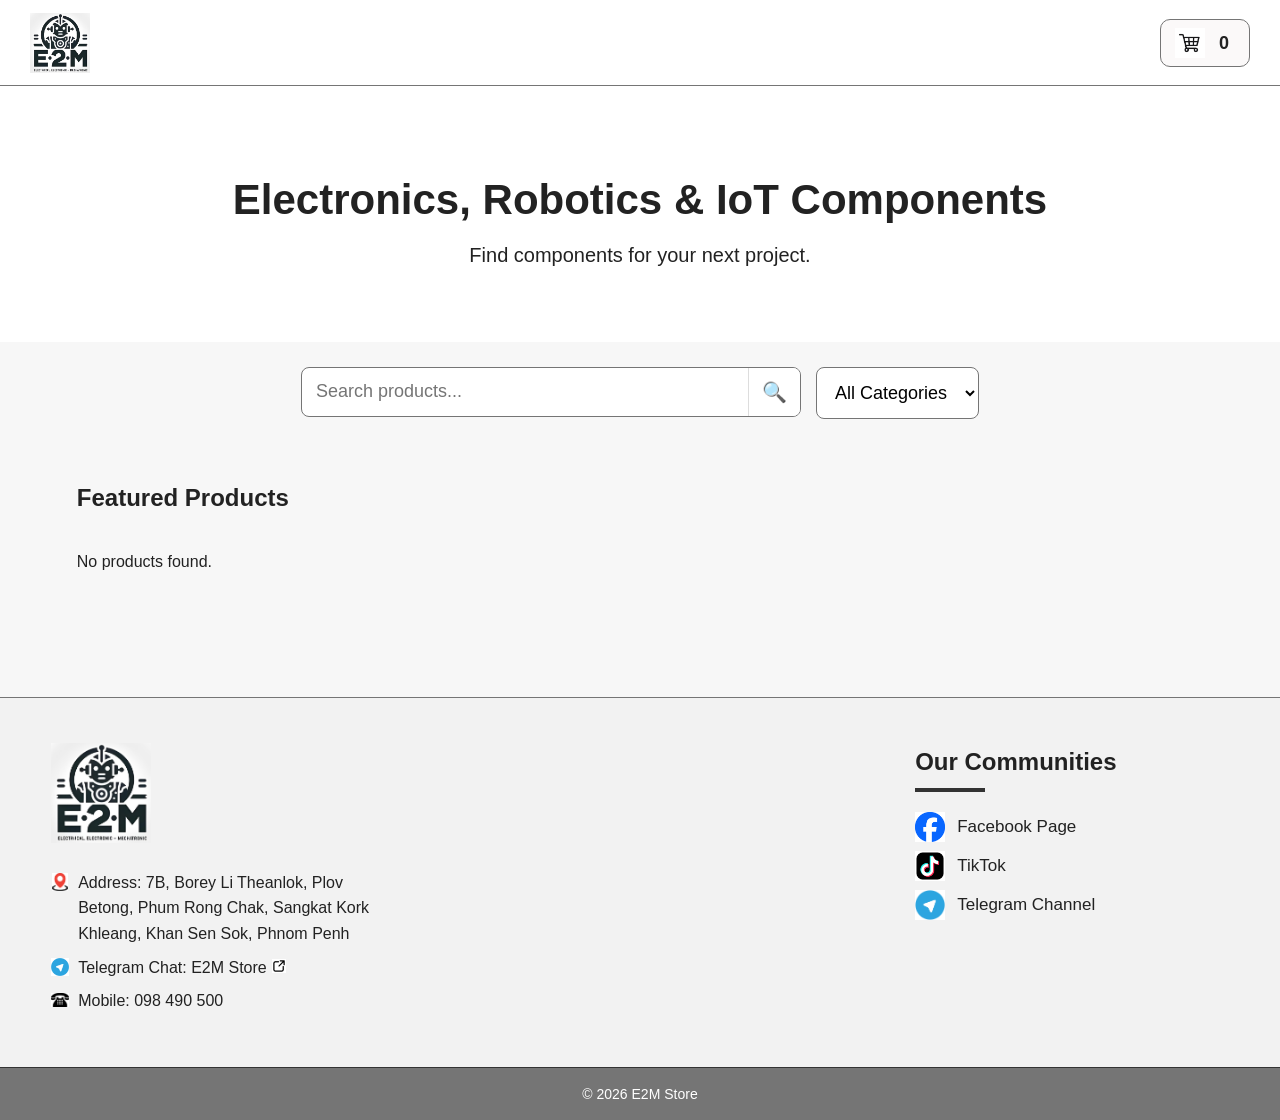
<file: index.html>
<!DOCTYPE html>

<html lang="en">

<head>

    <meta charset="UTF-8">

    <meta
        name="viewport"
        content="width=device-width, initial-scale=1.0"
    >

    <title>E2M Store</title>

    <link rel="icon" href="images/E2M_logo.jpg" type="image/jpg">
    <link
        rel="stylesheet"
        href="css/style.css?v=10"
    >

</head>

<body>

<header class="main-header home-header">

    <a href="index.html" class="logo">
        <img src="images/E2M_logo.jpg">
    </a>

    <a href="cart.html" class="cart-button">
        <img src="images/cart.jpeg">
        <span id="cartCount">0</span>
    </a>

</header>


<section class="hero">

    <h1>
        Electronics, Robotics & IoT Components
    </h1>

    <p>
        Find components for your next project.
    </p>

</section>


<section class="controls">

    <div class="search-container">

        <div class="search-box">

            <input
                type="text"
                id="searchInput"
                placeholder="Search products..."
                autocomplete="off"
            >

            <button
                type="button"
                id="searchButton"
                class="search-button"
                aria-label="Search"
            >
                🔍
            </button>

        </div>

        <div
            id="searchSuggestions"
            class="search-suggestions"
        ></div>

    </div>


    <select id="categorySelect">

        <option value="">
            All Categories
        </option>

    </select>

</section>


<main>

    <h2 id="productTitle">
        Featured Products
    </h2>

    <div
        id="productGrid"
        class="product-grid"
    >

        <p>
            Loading products...
        </p>

    </div>

</main>


<footer class="store-footer">

    <div class="footer-container">

        <div class="footer-info">

            <div class="footer-about">

                <a href="index.html">
                    <img
                        src="images/E2M_logo.jpg"
                        alt="E2M Store"
                        class="footer-logo"
                    >
                    
                </a>

                <p class="footer-contact">
                    <img
                        src="images/address.png"
                        alt="Address"
                        class="footer-contact-icon"
                    >

                    <span>
                        Address: 7B, Borey Li Theanlok, Plov Betong,
                        Phum Rong Chak, Sangkat Kork Khleang,
                        Khan Sen Sok, Phnom Penh
                    </span>
                </p>


                <p class="footer-contact">

                    <img
                        src="images/telegram-logo.png"
                        alt="Telegram"
                        class="footer-contact-icon"
                    >

                    <span>
                        Telegram Chat:

                        <a
                            href="https://t.me/E_2_M_store"
                            target="_blank"
                            class="telegram-chat-link"
                        >
                            E2M Store

                            <img
                                src="images/open-link.png"
                                class="open-link-icon"
                                alt="Open Telegram"
                            >
                        </a>
                    </span>

                </p>


                <p class="footer-contact">

                    <img
                        src="images/phone.png"
                        alt="Mobile"
                        class="footer-contact-icon"
                    >

                    <span>
                        Mobile:
                        <a href="tel:+85598490500">
                            098 490 500
                        </a>
                    </span>

                </p>

            </div>

            <div class="footer-map">

                <iframe
                    src="https://www.google.com/maps/embed?pb=!1m18!1m12!1m3!1d15634.434688064852!2d104.85713725!3d11.57988625!2m3!1f0!2f0!3f0!3m2!1i1024!2i768!4f13.1!3m3!1m2!1s0x310951bf38ba82a3%3A0xd711b23aef935a95!2sE2M%20Store!5e0!3m2!1sen!2skh!4v1785680507700!5m2!1sen!2skh"
                    loading="lazy"
                    allowfullscreen=""
                    referrerpolicy="no-referrer-when-downgrade">
                </iframe>

            </div>

        </div>


        <div class="footer-community">

            <h2>Our Communities</h2>

            <div class="footer-line"></div>

            <a
                href="https://web.facebook.com/profile.php?id=100033124764055"
                target="_blank"
                class="social-link"
            >
                <img src="images/facebook-logo.png" alt="Facebook">
                <span>Facebook Page</span>
            </a>

            <a
                href="https://www.tiktok.com/@e2m_store?_r=1&_t=ZN-98Y4X9bISqk"
                target="_blank"
                class="social-link"
            >
                <img src="images/tiktok-logo.png" alt="TikTok">
                <span>TikTok</span>
            </a>

            <a
                href="https://t.me/+kU6UgCa9hd8wNGE1"
                target="_blank"
                class="social-link"
            >
                <img src="images/telegram-logo.png" alt="Telegram">
                <span>Telegram Channel</span>
            </a>

        </div>

    </div>

    <div class="footer-bottom">
        © 2026 E2M Store
    </div>

</footer>


<script src="js/config.js"></script>
<script src="js/api.js"></script>
<script src="js/home.js"></script>

</body>

</html>
</file>
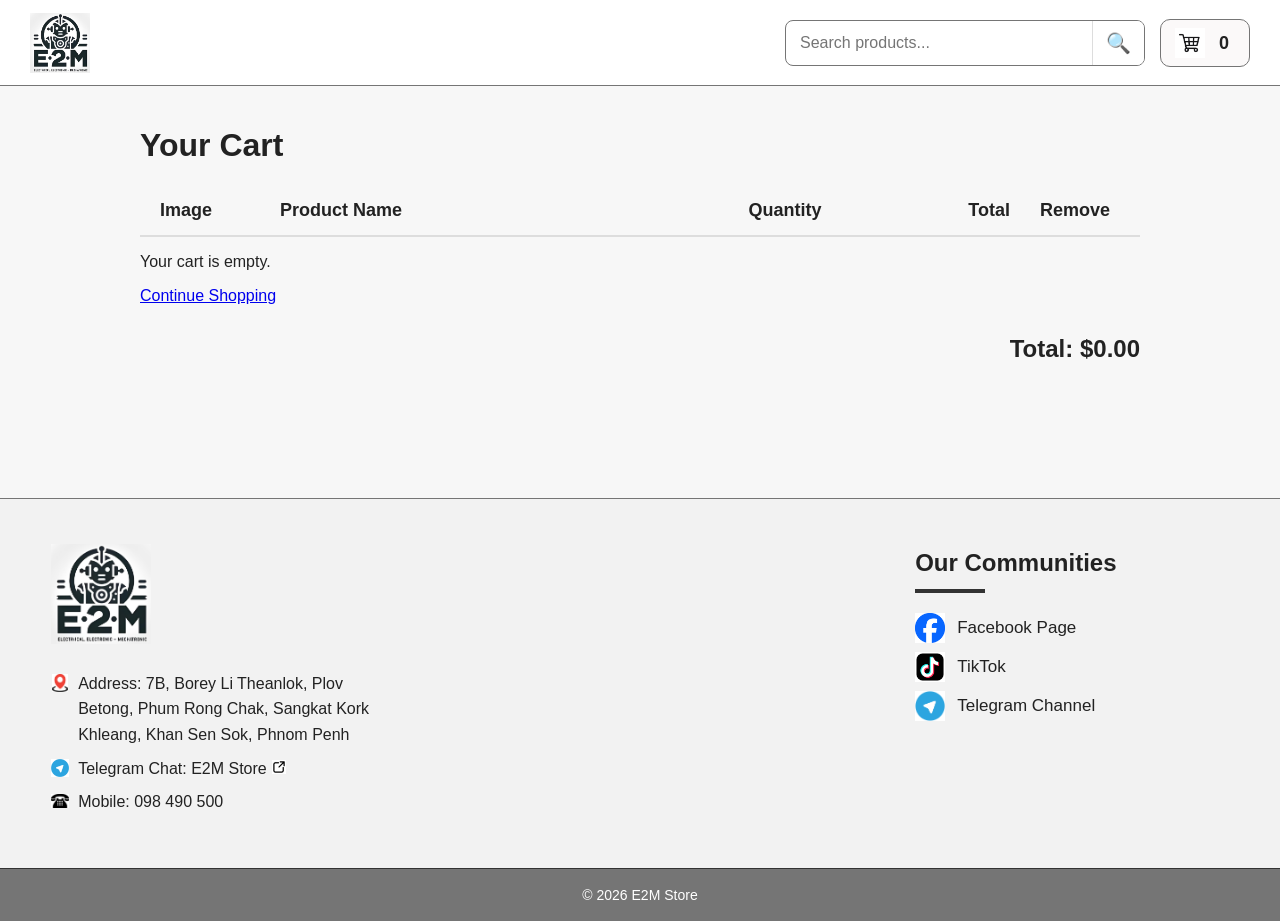
<file: cart.html>
<!DOCTYPE html>

<html lang="en">

<head>

    <meta charset="UTF-8">

    <meta
        name="viewport"
        content="width=device-width, initial-scale=1.0"
    >

    <title>Cart | E2M Store</title>

    <link rel="icon" href="images/E2M_logo.jpg" type="image/jpg">
    <link
        rel="stylesheet"
        href="css/style.css?v=10"
    >

</head>


<body>


<header class="main-header">

    <a href="index.html" class="logo">
        <img src="images/E2M_logo.jpg" alt="E2M Store">
        
    </a>

    <div class="header-search">

        <div class="search-box">

            <input
                type="text"
                id="globalSearchInput"
                placeholder="Search products..."
                autocomplete="off"
            >

            <button
                type="button"
                id="globalSearchButton"
                class="search-button"
                aria-label="Search"
            >
                🔍
            </button>

        </div>

        <div
            id="globalSearchSuggestions"
            class="search-suggestions"
        ></div>

    </div>

    <a href="cart.html" class="cart-button">
        <img src="images/cart.jpeg" alt="Cart">
        <span id="cartCount">0</span>
    </a>

</header>


<main>

    <div class="cart-container">

        <h1>Your Cart</h1>

        <div class="cart-header-row">
            <div>Image</div>
            <div>Product Name</div>
            <div>Quantity</div>
            <div>Total</div>
            <div>Remove</div>
        </div>


        <div id="cartItems"></div>


        <div class="cart-summary">

            <h2>

                Total:

                <span id="cartTotal">
                    $0.00
                </span>

            </h2>


            <button
                id="checkoutButton"
                class="checkout-button"
                onclick="checkout()"
            >

                Checkout with Telegram

            </button>

        </div>

    </div>

</main>

<footer class="store-footer">

    <div class="footer-container">

        <div class="footer-info">

            <div class="footer-about">

                <a href="index.html">
                    <img
                        src="images/E2M_logo.jpg"
                        alt="E2M Store"
                        class="footer-logo"
                    >
                    
                </a>

                <p class="footer-contact">
                    <img
                        src="images/address.png"
                        alt="Address"
                        class="footer-contact-icon"
                    >

                    <span>
                        Address: 7B, Borey Li Theanlok, Plov Betong,
                        Phum Rong Chak, Sangkat Kork Khleang,
                        Khan Sen Sok, Phnom Penh
                    </span>
                </p>


                <p class="footer-contact">

                    <img
                        src="images/telegram-logo.png"
                        alt="Telegram"
                        class="footer-contact-icon"
                    >

                    <span>
                        Telegram Chat:

                        <a
                            href="https://t.me/E_2_M_store"
                            target="_blank"
                            class="telegram-chat-link"
                        >
                            E2M Store

                            <img
                                src="images/open-link.png"
                                class="open-link-icon"
                                alt="Open Telegram"
                            >
                        </a>
                    </span>

                </p>


                <p class="footer-contact">

                    <img
                        src="images/phone.png"
                        alt="Mobile"
                        class="footer-contact-icon"
                    >

                    <span>
                        Mobile:
                        <a href="tel:+85598490500">
                            098 490 500
                        </a>
                    </span>

                </p>

            </div>

            <div class="footer-map">

                <iframe
                    src="https://www.google.com/maps/embed?pb=!1m18!1m12!1m3!1d15634.434688064852!2d104.85713725!3d11.57988625!2m3!1f0!2f0!3f0!3m2!1i1024!2i768!4f13.1!3m3!1m2!1s0x310951bf38ba82a3%3A0xd711b23aef935a95!2sE2M%20Store!5e0!3m2!1sen!2skh!4v1785680507700!5m2!1sen!2skh"
                    loading="lazy"
                    allowfullscreen=""
                    referrerpolicy="no-referrer-when-downgrade">
                </iframe>

            </div>

        </div>


        <div class="footer-community">

            <h2>Our Communities</h2>

            <div class="footer-line"></div>

            <a
                href="https://web.facebook.com/profile.php?id=100033124764055"
                target="_blank"
                class="social-link"
            >
                <img src="images/facebook-logo.png" alt="Facebook">
                <span>Facebook Page</span>
            </a>

            <a
                href="https://www.tiktok.com/@e2m_store?_r=1&_t=ZN-98Y4X9bISqk"
                target="_blank"
                class="social-link"
            >
                <img src="images/tiktok-logo.png" alt="TikTok">
                <span>TikTok</span>
            </a>

            <a
                href="https://t.me/+kU6UgCa9hd8wNGE1"
                target="_blank"
                class="social-link"
            >
                <img src="images/telegram-logo.png" alt="Telegram">
                <span>Telegram Channel</span>
            </a>

        </div>

    </div>

    <div class="footer-bottom">
        © 2026 E2M Store
    </div>

</footer>

<script src="js/config.js"></script>
<script src="js/api.js"></script>
<script src="js/global-search.js"></script>
<script src="js/cart.js"></script>

</body>

</html>
</file>
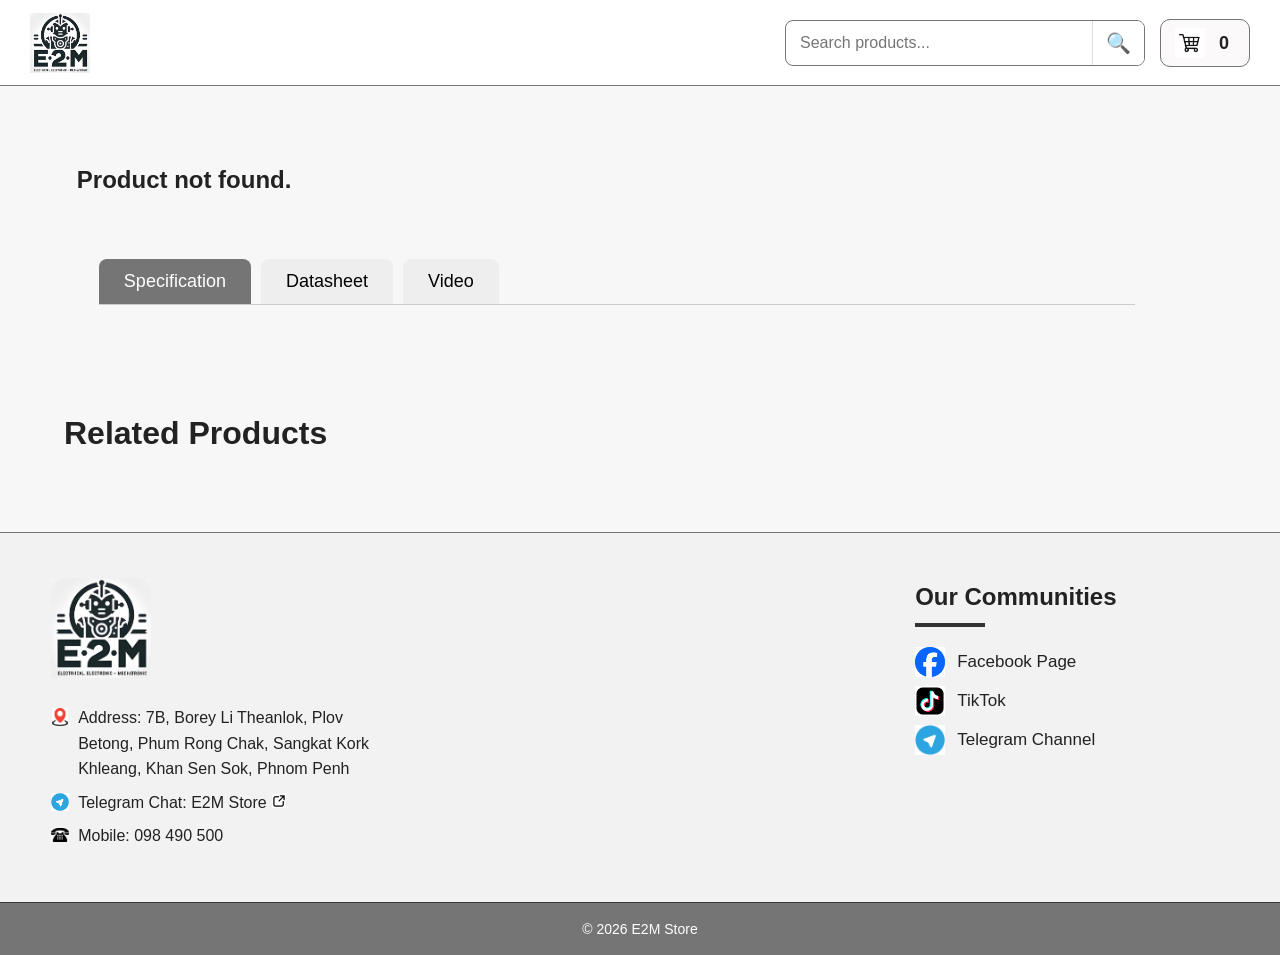
<file: product.html>
<!DOCTYPE html>

<html lang="en">

<head>

    <meta charset="UTF-8">

    <meta
        name="viewport"
        content="width=device-width, initial-scale=1.0"
    >

    <title>Product | E2M Store</title>

    <link rel="icon" href="images/E2M_logo.jpg" type="image/jpg">
    <link
        rel="stylesheet"
        href="css/style.css?v=10"
    >

</head>


<body>


<header class="main-header">

    <a href="index.html" class="logo">
        <img src="images/E2M_logo.jpg" alt="E2M Store">
        
    </a>

    <div class="header-search">

        <div class="search-box">

            <input
                type="text"
                id="globalSearchInput"
                placeholder="Search products..."
                autocomplete="off"
            >

            <button
                type="button"
                id="globalSearchButton"
                class="search-button"
                aria-label="Search"
            >
                🔍
            </button>

        </div>

        <div
            id="globalSearchSuggestions"
            class="search-suggestions"
        ></div>

    </div>

    <a href="cart.html" class="cart-button">
        <img src="images/cart.jpeg" alt="Cart">
        <span id="cartCount">0</span>
    </a>

</header>


<main>

    <div
        id="productDetails"
        class="product-details"
    >

        Loading...

    </div>

    <section class="product-information">

    <div class="product-tabs">

        <div class="tab-buttons">

            <!-- <button 
            class="tab-button active"
            onclick="openTab('description')">
            Description
            </button> -->


            <button 
            class="tab-button active"
            onclick="openTab('specification')">
            Specification
            </button>


            <button 
            class="tab-button"
            onclick="openTab('datasheet')">
            Datasheet
            </button>


            <button 
            class="tab-button"
            onclick="openTab('video')">
            Video
            </button>

        </div>

        <!-- <div id="description" class="tab-content active"></div> -->

        <div id="specification" class="tab-content active"></div>

        <div id="datasheet" class="tab-content"></div>

        <div id="video" class="tab-content"></div>

    </div>

</section>

</main>

<section class="related-products">

    <h2>Related Products</h2>

    <div 
        id="relatedProductsGrid"
        class="product-grid related-products-grid">
    </div>

</section>

<footer class="store-footer">

    <div class="footer-container">

        <div class="footer-info">

            <div class="footer-about">

                <a href="index.html">
                    <img
                        src="images/E2M_logo.jpg"
                        alt="E2M Store"
                        class="footer-logo"
                    >
                    
                </a>

                <p class="footer-contact">
                    <img
                        src="images/address.png"
                        alt="Address"
                        class="footer-contact-icon"
                    >

                    <span>
                        Address: 7B, Borey Li Theanlok, Plov Betong,
                        Phum Rong Chak, Sangkat Kork Khleang,
                        Khan Sen Sok, Phnom Penh
                    </span>
                </p>


                <p class="footer-contact">

                    <img
                        src="images/telegram-logo.png"
                        alt="Telegram"
                        class="footer-contact-icon"
                    >

                    <span>
                        Telegram Chat:

                        <a
                            href="https://t.me/E_2_M_store"
                            target="_blank"
                            class="telegram-chat-link"
                        >
                            E2M Store

                            <img
                                src="images/open-link.png"
                                class="open-link-icon"
                                alt="Open Telegram"
                            >
                        </a>
                    </span>

                </p>


                <p class="footer-contact">

                    <img
                        src="images/phone.png"
                        alt="Mobile"
                        class="footer-contact-icon"
                    >

                    <span>
                        Mobile:
                        <a href="tel:+85598490500">
                            098 490 500
                        </a>
                    </span>

                </p>

            </div>

            <div class="footer-map">

                <iframe
                    src="https://www.google.com/maps/embed?pb=!1m18!1m12!1m3!1d15634.434688064852!2d104.85713725!3d11.57988625!2m3!1f0!2f0!3f0!3m2!1i1024!2i768!4f13.1!3m3!1m2!1s0x310951bf38ba82a3%3A0xd711b23aef935a95!2sE2M%20Store!5e0!3m2!1sen!2skh!4v1785680507700!5m2!1sen!2skh"
                    loading="lazy"
                    allowfullscreen=""
                    referrerpolicy="no-referrer-when-downgrade">
                </iframe>

            </div>

        </div>


        <div class="footer-community">

            <h2>Our Communities</h2>

            <div class="footer-line"></div>

            <a
                href="https://web.facebook.com/profile.php?id=100033124764055"
                target="_blank"
                class="social-link"
            >
                <img src="images/facebook-logo.png" alt="Facebook">
                <span>Facebook Page</span>
            </a>

            <a
                href="https://www.tiktok.com/@e2m_store?_r=1&_t=ZN-98Y4X9bISqk"
                target="_blank"
                class="social-link"
            >
                <img src="images/tiktok-logo.png" alt="TikTok">
                <span>TikTok</span>
            </a>

            <a
                href="https://t.me/+kU6UgCa9hd8wNGE1"
                target="_blank"
                class="social-link"
            >
                <img src="images/telegram-logo.png" alt="Telegram">
                <span>Telegram Channel</span>
            </a>

        </div>

    </div>

    <div class="footer-bottom">
        © 2026 E2M Store
    </div>

</footer>

<script src="js/config.js"></script>
<script src="js/api.js"></script>
<script src="js/global-search.js"></script>
<script src="js/product.js"></script>

</body>

</html>
</file>
<file: css/style.css>
* {
    box-sizing: border-box;
}

body {
    margin: 0;
    font-family: Arial, sans-serif;
    background: #f7f7f7;
    color: #222;
}

/* =========================
   HEADER
========================= */

.main-header {

    width: 100%;
    height: 86px;

    padding: 0 30px;

    display: flex;
    align-items: center;

    background: white;

    border-bottom: 1px solid #757575;

    position: sticky;
    top: 0;
    z-index: 1000;
}


/* LOGO */

.logo {

    display: flex;
    align-items: center;

    flex-shrink: 0;
}


.logo img {

    width: auto;
    height: 60px;

    display: block;

    object-fit: contain;
}



/* SEARCH */

.header-search {

    width: 360px;

    margin-left: auto;

    position: relative;
}


.header-search input {

    width: 100%;
    height: 44px;

    padding: 0 14px;

    border: 1px solid #757575;
    border-radius: 8px;

    font-size: 16px;
}

/* =========================
   SEARCH BUTTON
========================= */

.search-box {
    width: 100%;
    display: flex;
    align-items: center;

    background: white;

    border: 1px solid #757575;
    border-radius: 8px;

    overflow: hidden;
}


/* remove individual input border */
.search-box input {
    flex: 1;

    min-width: 0;

    border: none !important;
    border-radius: 0 !important;
    outline: none;

    background: transparent;
}


/* magnifier button */
.search-button {
    width: 52px;
    align-self: stretch;

    flex-shrink: 0;

    border: none;
    border-left: 1px solid #ddd;

    background: white;

    font-size: 20px;

    cursor: pointer;

    display: flex;
    align-items: center;
    justify-content: center;

    transition: 0.2s;
}


.search-button:hover {
    background: #eeeeee;
}


.search-button:active {
    background: #dddddd;
}

/* CART */

.cart-button {
    display: flex;
    align-items: center;
    gap: 8px;

    padding: 8px 14px;

    background: #fbf9f9;
    border: 1px solid #757575;

    border-radius: 10px;

    text-decoration: none;
    color: #222;

    font-weight: bold;

    transition: 0.2s;
}

.cart-button:hover {
    background: #e5e5e5;
}


.cart-button img {
    width: 32px;
    height: 32px;

    object-fit: contain;
}


#cartCount {
    font-size: 18px;
    font-weight: bold;

    min-width: 22px;

    text-align: center;
}


/* HOMEPAGE WITHOUT SEARCH */

.home-header .cart-button {

    margin-left: auto;

}


/* =========================
   HERO
========================= */

.hero {
    text-align: center;
    padding: 55px 20px;
    background: white;
}

.hero h1 {
    font-size: 36px;
    margin-bottom: 10px;
}


/* =========================
   HOMEPAGE SEARCH
========================= */

.controls {
    padding: 25px 6%;

    display: flex;
    justify-content: center;
    gap: 15px;
}

.search-container {
    width: 500px;
    max-width: 100%;
    position: relative;
}

#searchInput {
    width: 100%;

    padding: 14px;

    border: 1px solid #757575;
    border-radius: 8px;

    font-size: 18px;
}

#categorySelect {
    padding: 14px;

    border: 1px solid #757575;
    border-radius: 8px;

    background: white;

    font-size: 18px;
    font-weight: 500;
}


/* =========================
   SEARCH SUGGESTIONS
========================= */

.search-suggestions {
    position: absolute;

    width: 100%;
    top: 52px;

    background: white;

    border: 1px solid #757575;
    border-radius: 8px;

    display: none;

    z-index: 2000;

    max-height: 420px;
    overflow-y: auto;
}

.suggestion-item {
    padding: 10px;

    display: flex;
    gap: 10px;
    align-items: center;

    cursor: pointer;
}

.suggestion-item:hover {
    background: #f1f1f1;
}

.suggestion-item img {
    width: 45px;
    height: 45px;
    object-fit: contain;
}


/* =========================
   MAIN
========================= */

main {
    padding: 20px 6% 60px;
}

main h2 {
    margin-bottom: 25px;
}


/* =========================
   PRODUCT GRID
========================= */

.product-grid {
    display: grid;

    grid-template-columns:
        repeat(
            auto-fill,
            minmax(260px, 1fr)
        );

    gap: 20px;
}

.product-card {
    background: white;

    border: 4px solid #d8d4d4;
    border-radius: 12px;

    overflow: hidden;

    cursor: pointer;

    transition: 0.2s;
}

.product-card:hover {
    border-color: #cfcfcf;

    box-shadow:
        0 4px 14px
        rgba(0, 0, 0, 0.06);

    transform: translateY(-2px);
}

.product-card > img {
    width: 100%;
    height: 220px;

    object-fit: contain;

    padding: 15px;

    background: rgb(245, 242, 242);
}

.product-info {
    padding: 18px 22px 22px;
}

.product-info .category {
    margin-bottom: 8px;

    font-size: 15px;
    color: #777;
}

.product-info h3 {
    margin: 7px 0;

    font-size: 16px;
    line-height: 1.35em;

    display: -webkit-box;
    -webkit-box-orient: vertical;
    -webkit-line-clamp: 2;
    line-clamp: 2;

    overflow: hidden;

    min-height: 2.7em;
}

.product-info .price {
    font-size: 16px;
    font-weight: bold;
}


/* =========================
   PRODUCT CARD QUANTITY
========================= */

.card-price-quantity {
    display: flex;
    align-items: center;
    justify-content: space-between;
    gap: 12px;

    margin-top: 12px;
}

.card-price-quantity .price {
    margin: 0;
}

.card-quantity {
    display: flex;
    align-items: center;
    gap: 5px;
}

.card-quantity button {
    width: 30px;
    height: 30px;

    border: 1px solid #aaa;
    border-radius: 5px;

    background: #f5f5f5;

    font-size: 18px;

    cursor: pointer;
}

.card-quantity input {
    width: 45px;
    height: 30px;

    text-align: center;

    border: 1px solid #aaa;
    border-radius: 5px;

    font-size: 16px;
}


/* =========================
   PRODUCT CARD BUTTONS
========================= */

.card-buttons {
    display: flex;
    gap: 8px;

    margin-top: 15px;
}

.card-buttons button {
    flex: 1;

    height: 42px;

    border: none;
    border-radius: 7px;

    font-size: 16px;
    font-weight: 600;

    cursor: pointer;

    white-space: nowrap;
}

.card-add-cart {
    background: #607d8b;
    color: white;
}

.card-buy-now {
    background: #39374b;
    color: white;
}

.card-add-cart:hover {
    background: rgb(43, 62, 71);
}

.card-buy-now:hover {
    background: rgb(20, 27, 31);
}


/* =========================
   PRODUCT DETAIL PAGE
========================= */

.product-details {

    display: grid;

    grid-template-columns: 1fr 1fr;

    gap: 60px;

    max-width: 1200px;

    margin: 40px auto;

}

.product-image {
    width: 90%;
    aspect-ratio: 5/6;

    max-height: 400px;

    border: 1px solid #aaa;
    border-radius: 10px;

    background: rgb(255, 253, 253);

    display: flex;
    align-items: center;
    justify-content: center;

    overflow: hidden;
}

.product-image img {
    width: 85%;
    height: 85%;

    object-fit: contain;
}

.large-price {
    font-size: 30px;
}

.description {
    line-height: 1.6;
}

.specifications {
    line-height: 1.6;
    margin: 0;
    padding-left: 0;
    list-style-position: inside;
}

/* PRODUCT DETAIL QUANTITY */

.quantity-box {
    margin: 25px 0;

    display: flex;
    align-items: center;
    gap: 10px;
}

.quantity-box button {
    width: 38px;
    height: 38px;
}

.quantity-box input {
    width: 60px;
    height: 38px;

    text-align: center;

    font-size: 16px;
}

.product-information {
    width: 90%;
    max-width: 1200px;

    margin: 20px auto 0;

    padding-left: 0;
    padding-right: 0;

    transform: translateX(-23px);
}

.product-tabs {
    width: 100%;
}


.tab-buttons {
    display: flex;
    gap: 10px;
    border-bottom: 1px solid #ccc;
    margin-left: 0;
}


.tab-button {
    padding: 12px 25px;

    border: none;
    background: #eee;

    cursor: pointer;

    font-size: 18px;

    border-radius: 8px 8px 0 0;
}

.product-information,
.related-products {
    width: 92%;
    max-width: 1200px;
    margin-left: auto;
    margin-right: auto;
}

.tab-button.active {
    background: #757575;
    color: white;
}


.tab-content {
    display: none;

    padding-top: 20px;
    padding-bottom: 0;

    font-size: 16px;
    line-height: 1.5;
}


.tab-content.active {
    display: block;
}


.related-products {

    width: 90%;
    max-width: 1200px;

    margin: 30px auto 40px;

}

.related-products h2 {

    font-size: 32px;

    margin-bottom: 30px;

}

.related-products .product-card:hover {

    transform: translateY(-5px);

    box-shadow:
    0 8px 20px rgba(0,0,0,0.12);

}

.related-products-grid {

    display:grid;

    grid-template-columns:
    repeat(4, 1fr);

    gap:25px;

}

.card-price-row {

    display:flex;

    justify-content:space-between;

    align-items:center;

    margin-top:30px;

}


.quantity-control {

    display:flex;

    align-items:center;

    gap:10px;

}


.quantity-control button {

    width:42px;

    height:42px;

    font-size:22px;

}


.quantity-input {

    width:70px;

    height:42px;

    text-align:center;

    font-size:18px;

}

/* PRODUCT DETAIL BUTTONS */

.product-buttons {
    display: flex;
    gap: 12px;
}

.product-buttons button {
    width: 180px;
    height: 64px;

    padding: 0 20px;

    border: none;
    border-radius: 8px;

    font-size: 18px;

    cursor: pointer;

    display: flex;
    align-items: center;
    justify-content: center;

    white-space: nowrap;
}

.add-cart {
    background: #757575;
    color: white;
}

.buy-now {
    background: #222;
    color: white;
}

.add-cart:hover {
    background: #5f5f5f;
}

.buy-now:hover {
    background: #000;
}


/* =========================
   TOAST
========================= */

.toast-message {
    position: fixed;

    bottom: 30px;
    left: 50%;

    transform:
        translateX(-50%)
        translateY(20px);

    background: #222;
    color: white;

    padding: 12px 22px;

    border-radius: 8px;

    font-size: 15px;

    opacity: 0;
    visibility: hidden;

    transition: 0.3s;

    z-index: 9999;
}

.toast-message.show {
    opacity: 1;
    visibility: visible;

    transform:
        translateX(-50%)
        translateY(0);
}


/* =========================
   CART
========================= */

.cart-container {
    max-width: 1000px;
    margin: auto;
}


/* CART COLUMN HEADERS */

.cart-header-row {
    display: grid;

    grid-template-columns:
        100px
        minmax(220px, 1fr)
        170px
        120px
        90px;

    gap: 20px;

    padding: 14px 20px;
    margin-bottom: 10px;

    font-weight: bold;
    font-size: 18px;

    border-bottom: 2px solid #ddd;

    align-items: center;
}

.cart-header-row div:nth-child(3) {
    text-align: center;
}

.cart-header-row div:nth-child(4) {
    text-align: right;
}

.cart-header-row div:nth-child(5) {
    text-align: center;
}


/* CART ITEM */

.cart-item {
    background: white;

    padding: 20px;
    margin-bottom: 12px;

    border-radius: 10px;

    display: grid;

    grid-template-columns:
        100px
        minmax(220px, 1fr)
        170px
        120px
        90px;

    gap: 20px;

    align-items: center;
}

.cart-item > img {
    width: 90px;
    height: 90px;

    object-fit: contain;
}


/* CART QUANTITY */

.cart-quantity {
    display: flex;
    align-items: center;
    justify-content: center;

    gap: 8px;
}

.cart-quantity button {
    width: 30px;
    height: 30px;
}

.cart-quantity input {
    width: 55px;
    height: 38px;

    text-align: center;

    font-size: 16px;

    border: 1px solid #aaa;
    border-radius: 5px;
}


/* CART TOTAL */

.cart-subtotal {
    width: 120px;

    text-align: right;

    font-weight: 500;
}


/* DELETE BUTTON */

.remove-button {
    width: 90px;

    display: flex;
    align-items: center;
    justify-content: center;

    border: none;
    background: none;

    cursor: pointer;

    padding: 0;
}

.remove-button img {
    width: 26px;
    height: 26px;

    object-fit: contain;
}

.remove-button:hover img {
    opacity: 0.7;
}


/* CHECKOUT */

.cart-summary {
    margin-top: 30px;

    text-align: right;
}

.checkout-button {
    border: none;

    padding: 15px 25px;

    border-radius: 8px;

    font-size: 16px;

    cursor: pointer;

    background: #222;
    color: white;
}


/* =========================
   FOOTER
========================= */

.store-footer {
    background: #f2f2f2;

    border-top: 1px solid #757575;

    margin-top: 50px;
}

.footer-container {
    width: 100%;
    max-width: 1500px;

    margin: 0 auto;

    padding: 45px 4%;

    display: grid;

    grid-template-columns:
        2fr 0.8fr;

    gap: 80px;

    align-items: start;
}

.footer-info {
    display: grid;

    grid-template-columns:
        1fr 420px;

    gap: 40px;

    align-items: start;
}

.footer-about {
    width: 100%;
}

.footer-logo {
    width: 100px;
    height: auto;

    margin-bottom: 15px;
}

.footer-about p {
    margin: 8px 0;

    line-height: 1.6;
}

.footer-about a {
    color: #222;
    text-decoration: none;
}

.footer-about a:hover {
    text-decoration: underline;
}

.footer-contact {
    display: flex;
    align-items: flex-start;
    gap: 9px;

    margin: 10px 0;
    line-height: 1.6;
}

.footer-contact-icon {
    width: 18px;
    height: 18px;

    object-fit: contain;

    flex-shrink: 0;

    margin-top: 3px;
}

/* MAP */

.footer-map {
    margin-top: 15px;

    width: 100%;
    max-width: 500px;
}

.footer-map iframe {
    width: 100%;
    height: 240px;

    border: 0;
    border-radius: 8px;

    display: block;
}


/* TELEGRAM CHAT */

.telegram-chat-link {
    display: inline-flex;
    align-items: center;

    gap: 5px;

    color: #222;

    text-decoration: none;
}

.telegram-chat-link:hover {
    text-decoration: underline;
}

.open-link-icon {
    width: 14px !important;
    height: 14px !important;

    object-fit: contain;

    position: relative;

    top: -1px;
}


/* COMMUNITY */

.footer-community {
    padding-top: 5px;
}

.footer-community h2 {
    margin-top: 0;
    margin-bottom: 12px;
}

.footer-line {
    width: 70px;
    height: 4px;

    background: #333;

    margin-bottom: 20px;
}

.footer-community a {
    display: block;

    color: #222;

    text-decoration: none;

    margin: 9px 0;

    font-size: 17px;
}

.footer-community a:hover {
    text-decoration: underline;
}

.social-link {
    display: flex !important;
    align-items: center;

    gap: 12px;

    color: #222;

    text-decoration: none;

    margin: 9px 0;

    font-size: 17px;
}

.social-link img {
    width: 30px;
    height: 30px;

    object-fit: contain;
}




/* FOOTER BOTTOM */

.footer-bottom {
    background: #757575;
    color: white;

    border-top: 1px solid #333;

    padding: 18px;

    text-align: center;

    font-size: 14px;
}


/* =========================
   TABLET
========================= */

@media (max-width: 900px) {

    .footer-container {
        grid-template-columns: 1fr;

        gap: 35px;

        padding: 35px 20px;
    }

    .footer-info {
        grid-template-columns: 1fr;

        gap: 25px;
    }

    .footer-address {
        max-width: 100%;

        line-height: 1.6;
    }

    .footer-map {
        width: 100%;
        max-width: 100%;
    }

    .footer-map iframe {
        width: 100%;
        height: 220px;
    }

    .footer-community {
        width: 100%;
    }
}


/* =========================
   MOBILE
========================= */

@media (max-width: 700px) {

    /* HEADER */

    .main-header{
        height:70px;
        padding:0 12px;
    }

    .logo img {

        height: 48px;

    }


    .cart-button img {

        width: 28px;
        height: 28px;

    }


    #cartCount {

        font-size: 16px;

    }

    /* HOME SEARCH */

    .controls {
        flex-direction: column;
    }

    .search-container {
        width: 100%;
    }

    #categorySelect {
        width: 100%;
    }


    /* PRODUCT PAGE */

    .product-details {
        grid-template-columns: 1fr;

        padding: 20px;
    }

    .product-buttons {
        width: 100%;
    }

    .product-buttons button {
        flex: 1;

        width: auto;

        height: 54px;

        font-size: 16px;
    }


    /* PRODUCT GRID */

    .product-grid {
        grid-template-columns:
            repeat(
                auto-fill,
                minmax(220px, 1fr)
            );
    }

    .product-card > img {
        height: 180px;
    }

    .product-image {
        aspect-ratio: 1 / 1;
        max-height: none;
    }

    .product-image img {
        width: 80%;
        height: 80%;
    }


    /* CART */

    .cart-header-row {
        display: none;
    }

    .cart-item {
        grid-template-columns:
            70px 1fr;

        gap: 12px;
    }

    .cart-item > img {
        width: 65px;
        height: 65px;
    }

    .cart-quantity {
        justify-content: flex-start;
    }

    .cart-subtotal {
        width: auto;

        text-align: left;
    }

    .remove-button {
        width: auto;

        justify-content: flex-start;
    }


    /* FOOTER */

    .social-link img {
        width: 28px;
        height: 28px;
    }
}



/* LOGO SAME EVERYWHERE */

.main-header .logo {
    display: flex !important;
    align-items: center !important;

    flex-shrink: 0 !important;
}


.main-header .logo img {
    width: auto !important;
    height: 60px !important;

    object-fit: contain !important;

    display: block !important;
}


/* CART SAME EVERYWHERE */

.main-header .cart-button {

    display: flex !important;
    align-items: center !important;

    gap: 8px !important;

    flex-shrink: 0 !important;

    color: #222;
    text-decoration: none;
}


.main-header .cart-button img {

    width: 30px !important;
    height: 30px !important;

    object-fit: contain !important;

    display: block !important;
}


.main-header #cartCount {

    font-size: 18px !important;
    font-weight: bold !important;

    line-height: 1 !important;
}


/* ONLY POSITIONING */


/* Homepage: push cart right */
.main-header:not(:has(.header-search)) .cart-button {
    margin-left: auto !important;
}


/* Product/cart: search takes middle */
.header-search {
    margin-left: auto !important;
}


.header-search + .cart-button {
    margin-left: 15px !important;
}

/* =========================
   HOMEPAGE SCALE MATCH
========================= */

.home-header .logo img {
    height: 60px;
}


.home-header .cart-button img {
    width: 32px;
    height: 32px;
}


.home-header #cartCount {
    font-size: 18px;
}


/* Hero */

.home-header + .hero h1 {
    font-size: 42px;
}

.hero p {
    font-size: 20px;
}


/* Homepage search */

.controls #searchInput {
    height: 48px;
    font-size: 18px;
}


/* Product cards */

.product-card > img {
    height: 240px;
}


.product-info h3 {
    font-size: 22px;
}


.product-info .price {
    font-size: 24px;
}

@media(max-width:900px){

.related-products-grid{

grid-template-columns:
repeat(2,1fr);

}

}


@media(max-width:600px){

.related-products-grid{

grid-template-columns:
1fr;

}

}
</file>
